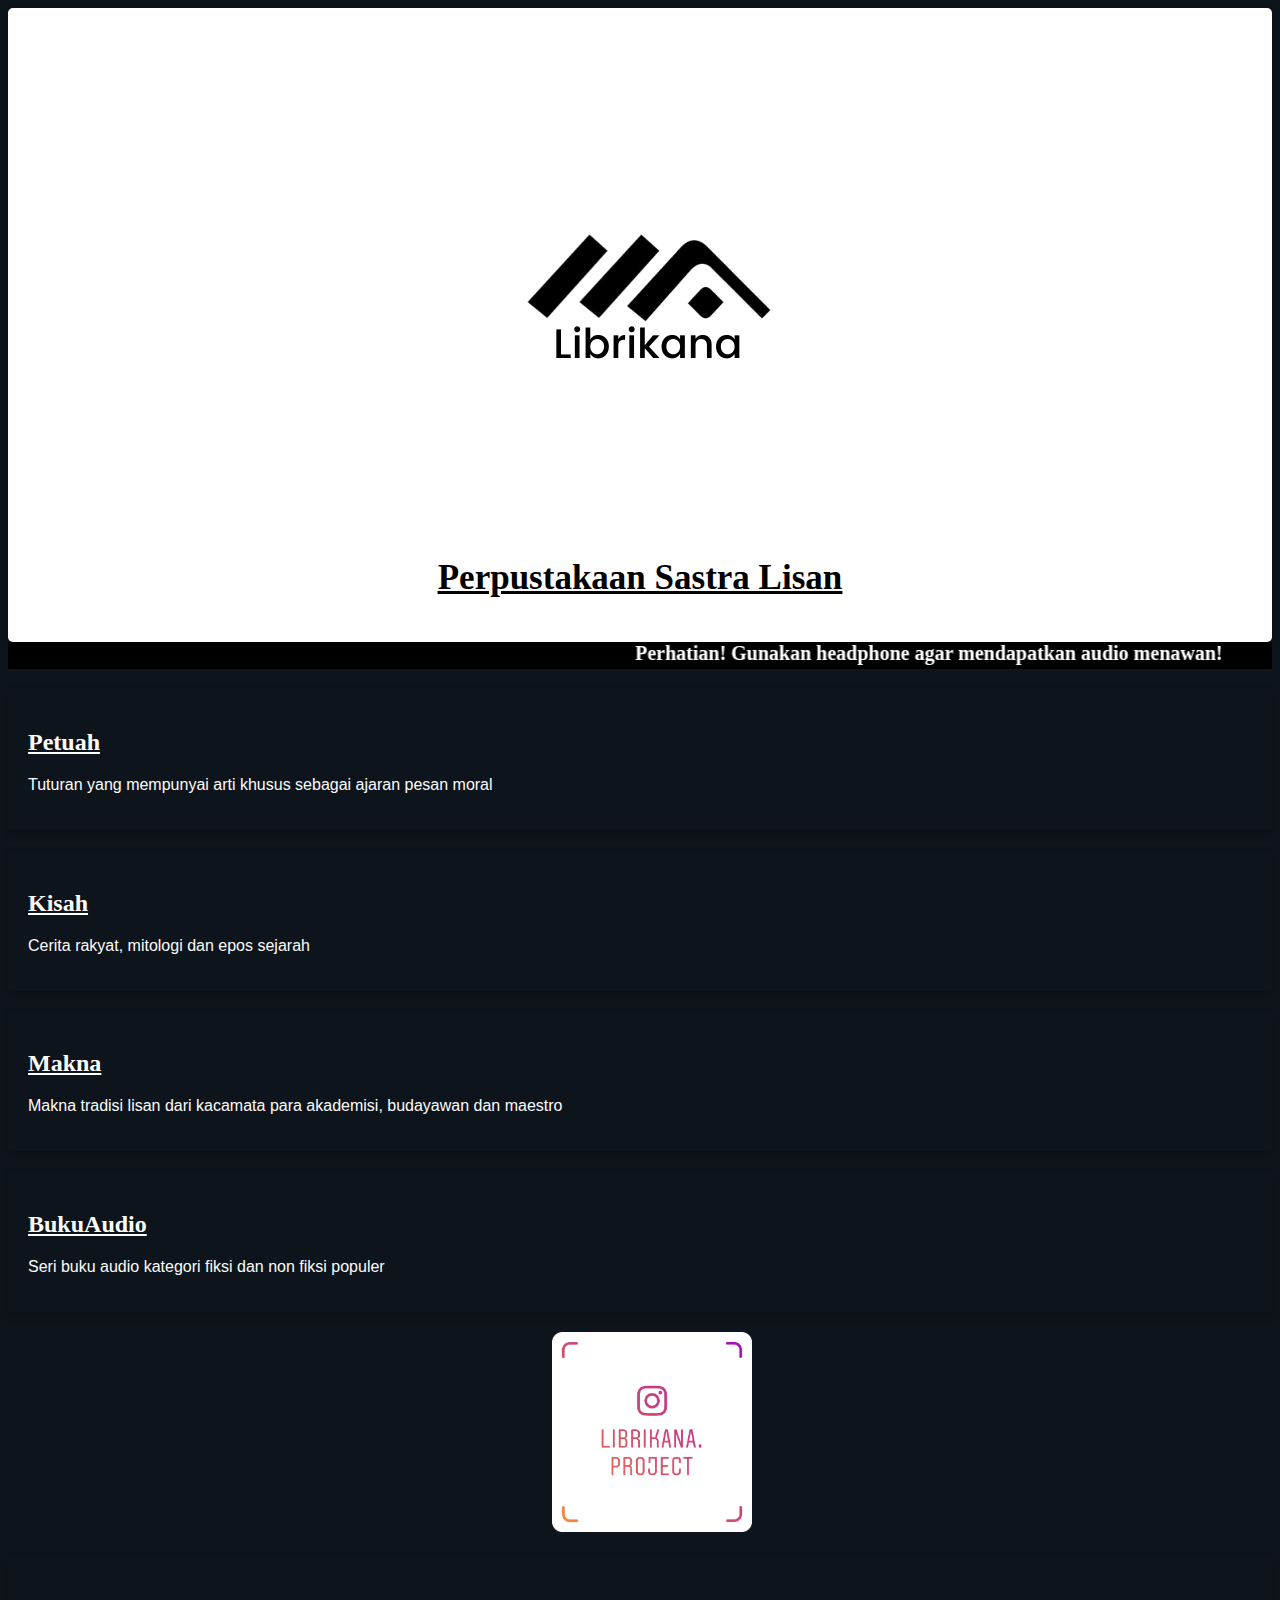
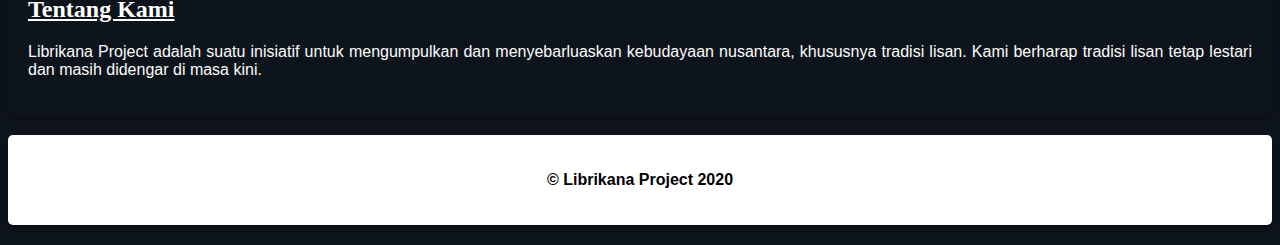
<file: index.html>
<!DOCTYPE html>
<html>
<head>
	<link rel="icon" href="asset/Librikana.png">
	<title> Librikana </title>
	<link rel="stylesheet" href="style/style.css">
	</head>

<body>
<header>
<div id="head" class="jumbotron">
 <img src="asset/Librikana.png" class="featured images" alt="logo">
 <a href="index.html"> <h1>Perpustakaan Sastra Lisan</h1> </a>
 </div>
<nav class="nav">
 <marquee behavior="alternate"> Perhatian! Gunakan headphone agar mendapatkan audio menawan! </marquee>
</nav>
</header>


<main class="main">
	<div id="content">
    <article id="Petuah" class="card">
	  <a href="petuah.html">	<h2>Petuah</h2> </a>
		 <p> Tuturan yang mempunyai arti khusus sebagai ajaran pesan moral </p>
	</article>
	</div>

		<article id="Kisah" class="card">
    <a href="kisah.html"> <h2>Kisah</h2> </a>
		<p> Cerita rakyat, mitologi dan epos sejarah </p>
	</article>

	<article id="Makna" class="card">
    <a href="makna.html"> <h2>Makna</h2> </a>
		<p> Makna tradisi lisan dari kacamata para akademisi, budayawan dan maestro </p>
	</article>

	<article id="BukuAudio" class="card">
    <a href="bukuaudio.html"> <h2>BukuAudio</h2> </a>
		<p> Seri buku audio kategori fiksi dan non fiksi populer </p>
	</article>
	
	 <div>
		<a href="https://www.instagram.com/librikana.project/" target="_blank"> <img src="asset/librikanaig.png" class="featured-images" alt="instagram"> </a>
    <article class="card">
		<h2>Tentang Kami</h2>
		<p>Librikana Project adalah suatu inisiatif untuk mengumpulkan dan menyebarluaskan kebudayaan nusantara, khususnya tradisi lisan. Kami berharap tradisi lisan tetap lestari dan masih didengar di masa kini. </p>
	</div>

	<footer>
		<p id="foot">&#169; Librikana Project 2020 </p>
	 </footer>
	</body>

	</html>

</main>
</file>
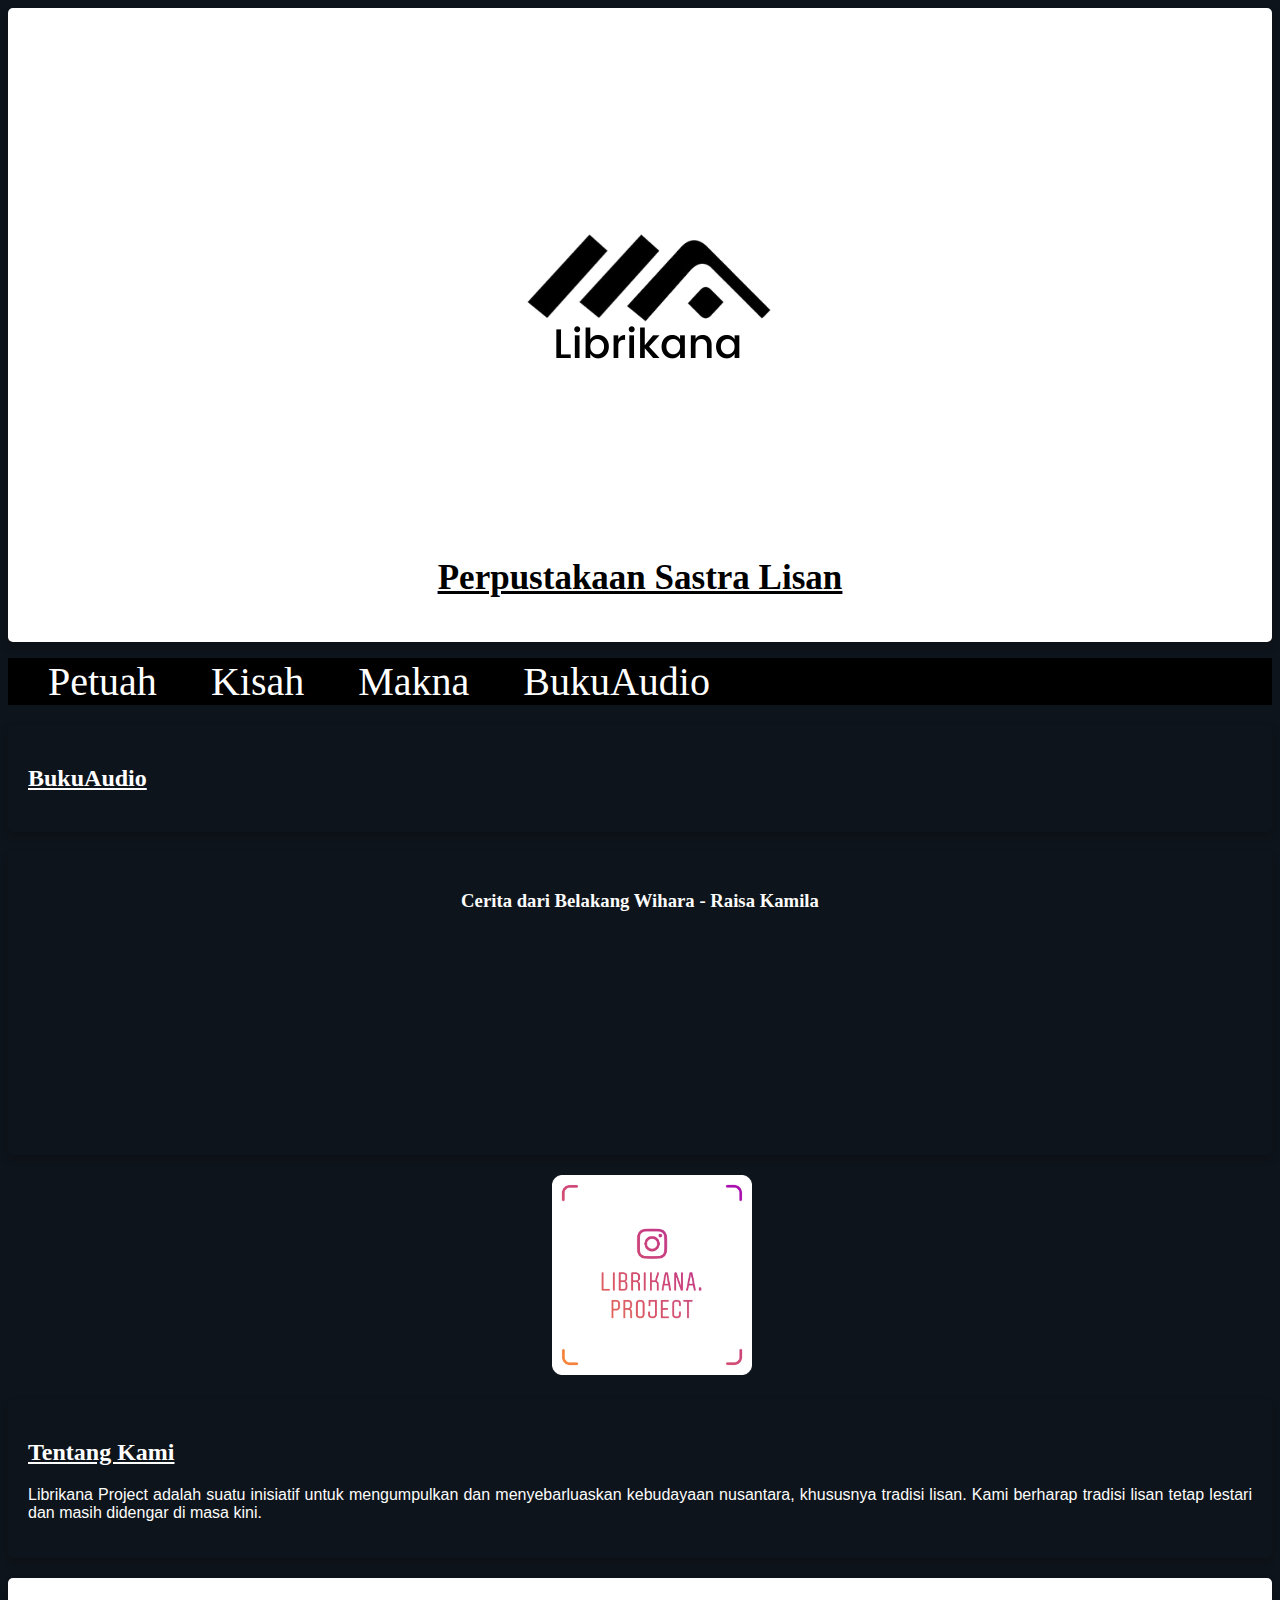
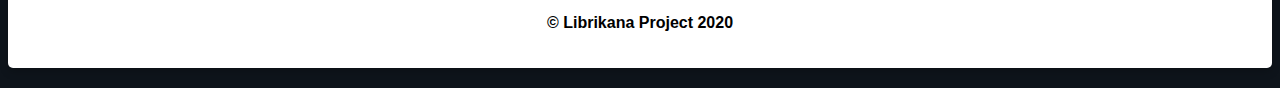
<file: bukuaudio.html>
<!DOCTYPE html>
<html>
<head>
	<link rel="icon" href="asset/Librikana.png">
	<title> Librikana </title>
	<link rel="stylesheet" href="style/style.css">
</head>

<body>
<header>
<div id="head" class="jumbotron">
 <img src="asset/Librikana.png" class="featured images" alt="logo">
 <a href="index.html"> <h1>Perpustakaan Sastra Lisan</h1> </a>
</div>
<nav class="nav li">
 <ul>
 <li><a href="petuah.html">Petuah</a></li>
 <li><a href="kisah.html">Kisah</a></li>
 <li><a href="makna.html">Makna</a></li>
 <li><a href="bukuaudio.html">BukuAudio</a></li>
 </ul>
</nav>
</header>


<div id="content">
 <article class="card">
  <h2>BukuAudio</h2>
</article>
</div>
	
<div id="content">
<article class="card">
   <h3>Cerita dari Belakang Wihara - Raisa Kamila</h3>
    <iframe src="https://anchor.fm/librikanaproject/embed/episodes/Cerita-dari-Belakang-Wihara-Raisa-Kamila---BukuAudio-Tank-Merah-Muda-ehrtuf" height="200px" width="100%" frameborder="0" scrolling="no"></iframe>
 	</article>
	</div>

<div>
	<a href="https://www.instagram.com/librikana.project/" target="_blank"> <img src="asset/librikanaig.png" class="featured-images" alt="instagram"> </a>
	<article class="card">
	<h2>Tentang Kami</h2>
	<p>Librikana Project adalah suatu inisiatif untuk mengumpulkan dan menyebarluaskan kebudayaan nusantara, khususnya tradisi lisan. Kami berharap tradisi lisan tetap lestari dan masih didengar di masa kini. </p>
</div>

<footer>
	<p id="foot">&#169; Librikana Project 2020 </p>
 </footer>
</body>

</html>

</main>
</file>
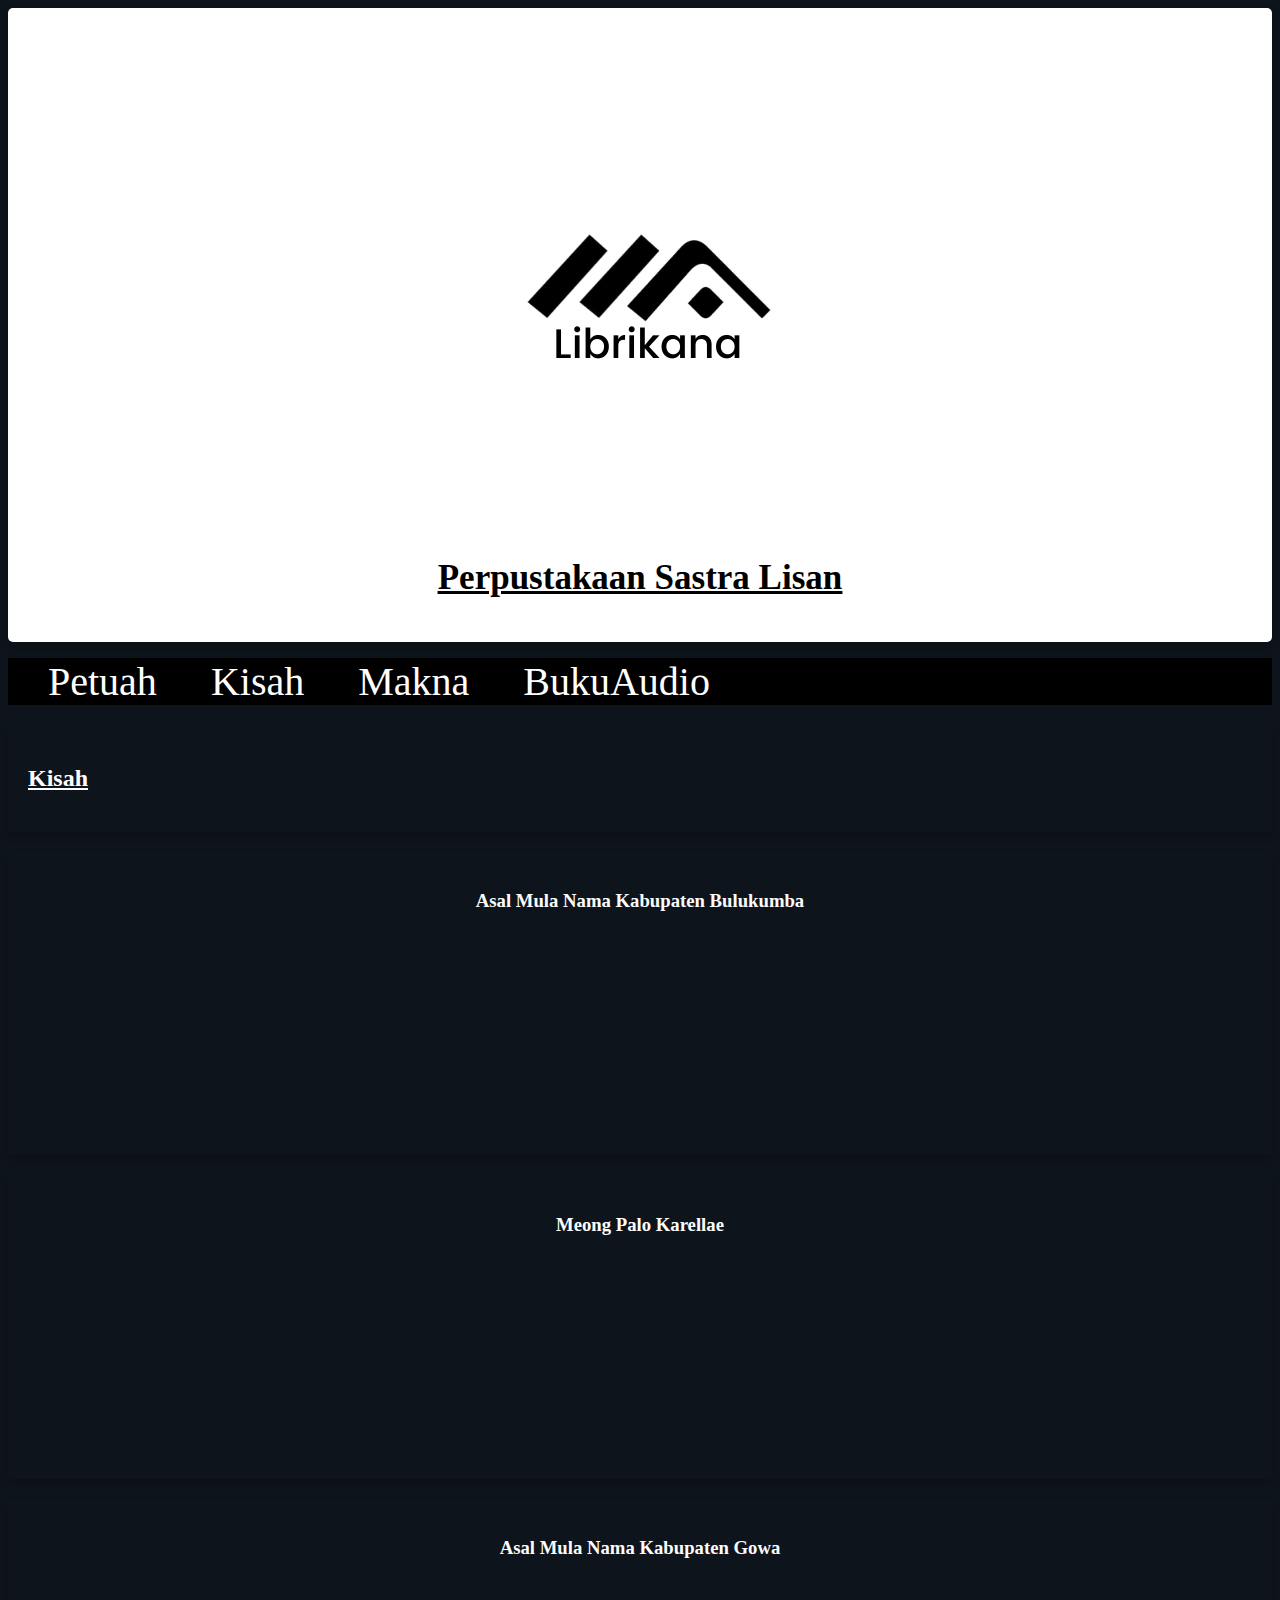
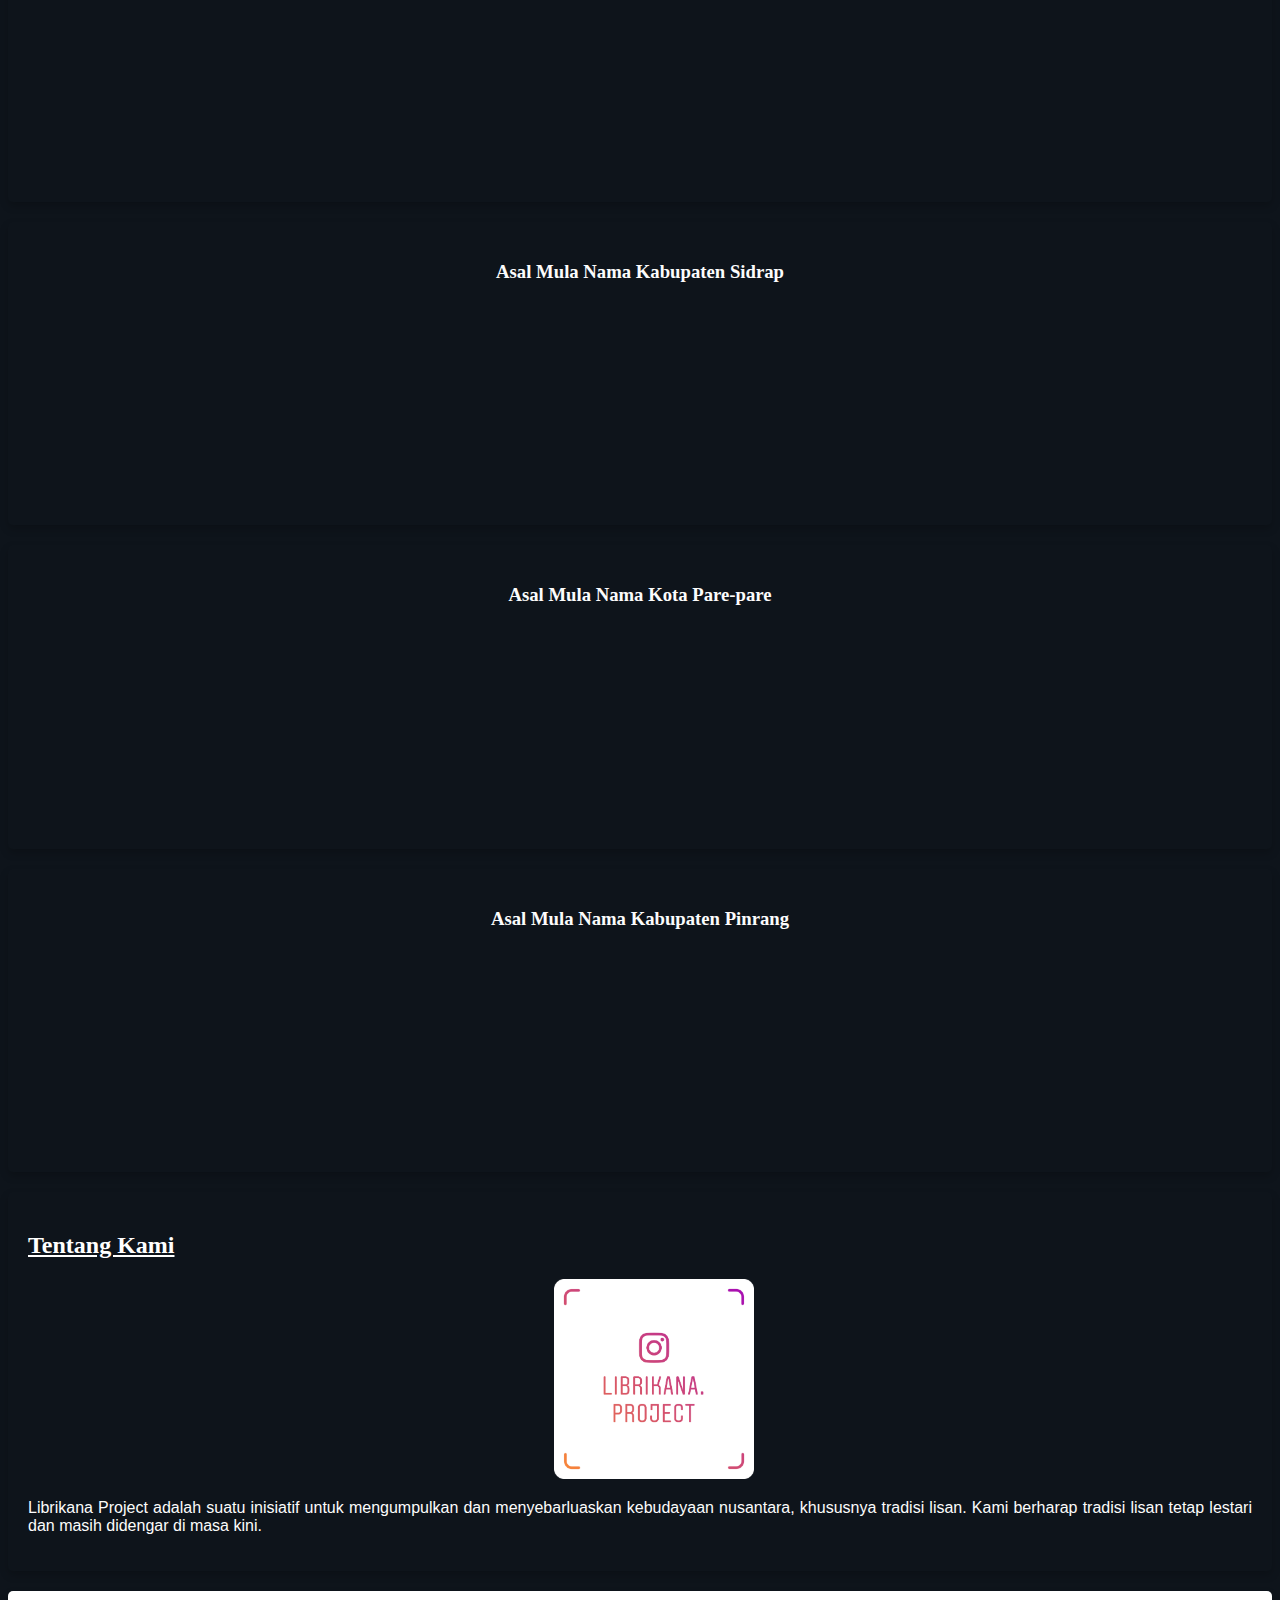
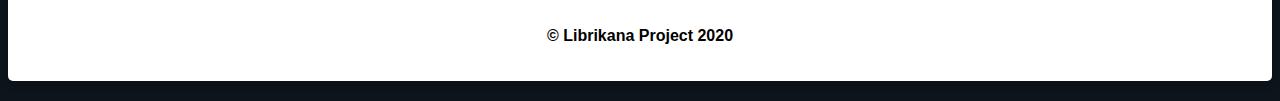
<file: kisah.html>
<!DOCTYPE html>
<html>
<head>
	<link rel="icon" href="asset/Librikana.png">
	<title> Librikana </title>
	<link rel="stylesheet" href="style/style.css">
</head>

<body>
<header>
<div id="head" class="jumbotron">
<img src="asset/Librikana.png" class="featured images" alt="logo">
 <a href="index.html"> <h1>Perpustakaan Sastra Lisan</h1> </a>
</div>
</div>
	<nav class="nav li">
	 <ul>
		<li><a href="petuah.html">Petuah</a></li>
		<li><a href="kisah.html">Kisah</a></li>
		<li><a href="makna.html">Makna</a></li>
		<li><a href="bukuaudio.html">BukuAudio</a></li>
	 </ul>
	</nav>
</header>


<div id="content">
 <article id="kisah" class="card">
  <h2>Kisah</h2>
	</article>
 </div>
<div id="content">
<article class="card">
   <h3>Asal Mula Nama Kabupaten Bulukumba</h3>
    <iframe src="https://anchor.fm/librikanaproject/embed/episodes/Asal-Mula-Nama-Kabupaten-Bulukumba-eglukc" height="200px" width="100%" frameborder="0" scrolling="no"></iframe>
 	</article>
	</div>
	
<div id="content">
<article class="card">
   <h3>Meong Palo Karellae</h3>
     <iframe src="https://anchor.fm/librikanaproject/embed/episodes/Meong-Palo-Karellae---Cerita-Rakyat-Suku-Bugis-eg5it2" height="200px" width="100%" frameborder="0" scrolling="no"></iframe>
 	</article>
	</div>
	
<div id="content">
<article class="card">
   <h3>Asal Mula Nama Kabupaten Gowa</h3>
     <iframe src="https://anchor.fm/librikanaproject/embed/episodes/Asal-Mula-Nama-Kabupaten-Gowa-eg5aio" height="200px" width="100%" frameborder="0" scrolling="no"></iframe>
 	</article>
	</div>
	
<div id="content">
	<article class="card">
	<h3>Asal Mula Nama Kabupaten Sidrap</h3>
	 <iframe src="https://anchor.fm/librikanaproject/embed/episodes/Asal-Mula-Nama-Kabupaten-Sidrap-efklbn" height="200px" width="100%" frameborder="0" scrolling="no"></iframe>
		</article>
		</div>

<div id="content">
	<article class="card">
   <h3>Asal Mula Nama Kota Pare-pare</h3>
   <iframe src="https://anchor.fm/librikanaproject/embed/episodes/Asal-Mula-Nama-Kota-Pare-pare-efhjs6" height="200px" width="100%" frameborder="0" scrolling="no"></iframe>
    		</article>
		</div>

<div id="content">
	<article class="card">
	<h3>Asal Mula Nama Kabupaten Pinrang</h3>
	<iframe src="https://anchor.fm/librikanaproject/embed/episodes/Asal-Mula-Nama-Kabupaten-Pinrang-ef9dbh" height="200px" width="100%" frameborder="0" scrolling="no"></iframe>
		</article>
		</div>

			<div>
			<article class="card">
				<h2>Tentang Kami</h2>
				<a href="https://www.instagram.com/librikana.project/" target="_blank"> <img src="asset/librikanaig.png" class="featured-images" alt="instagram"> </a>
				<p>Librikana Project adalah suatu inisiatif untuk mengumpulkan dan menyebarluaskan kebudayaan nusantara, khususnya tradisi lisan. Kami berharap tradisi lisan tetap lestari dan masih didengar di masa kini. </p>
			</article>
			</div>

			<footer>
				<p id="foot">&#169; Librikana Project 2020 </p>
			 </footer>
			</body>

			</html>

			</main>
</file>
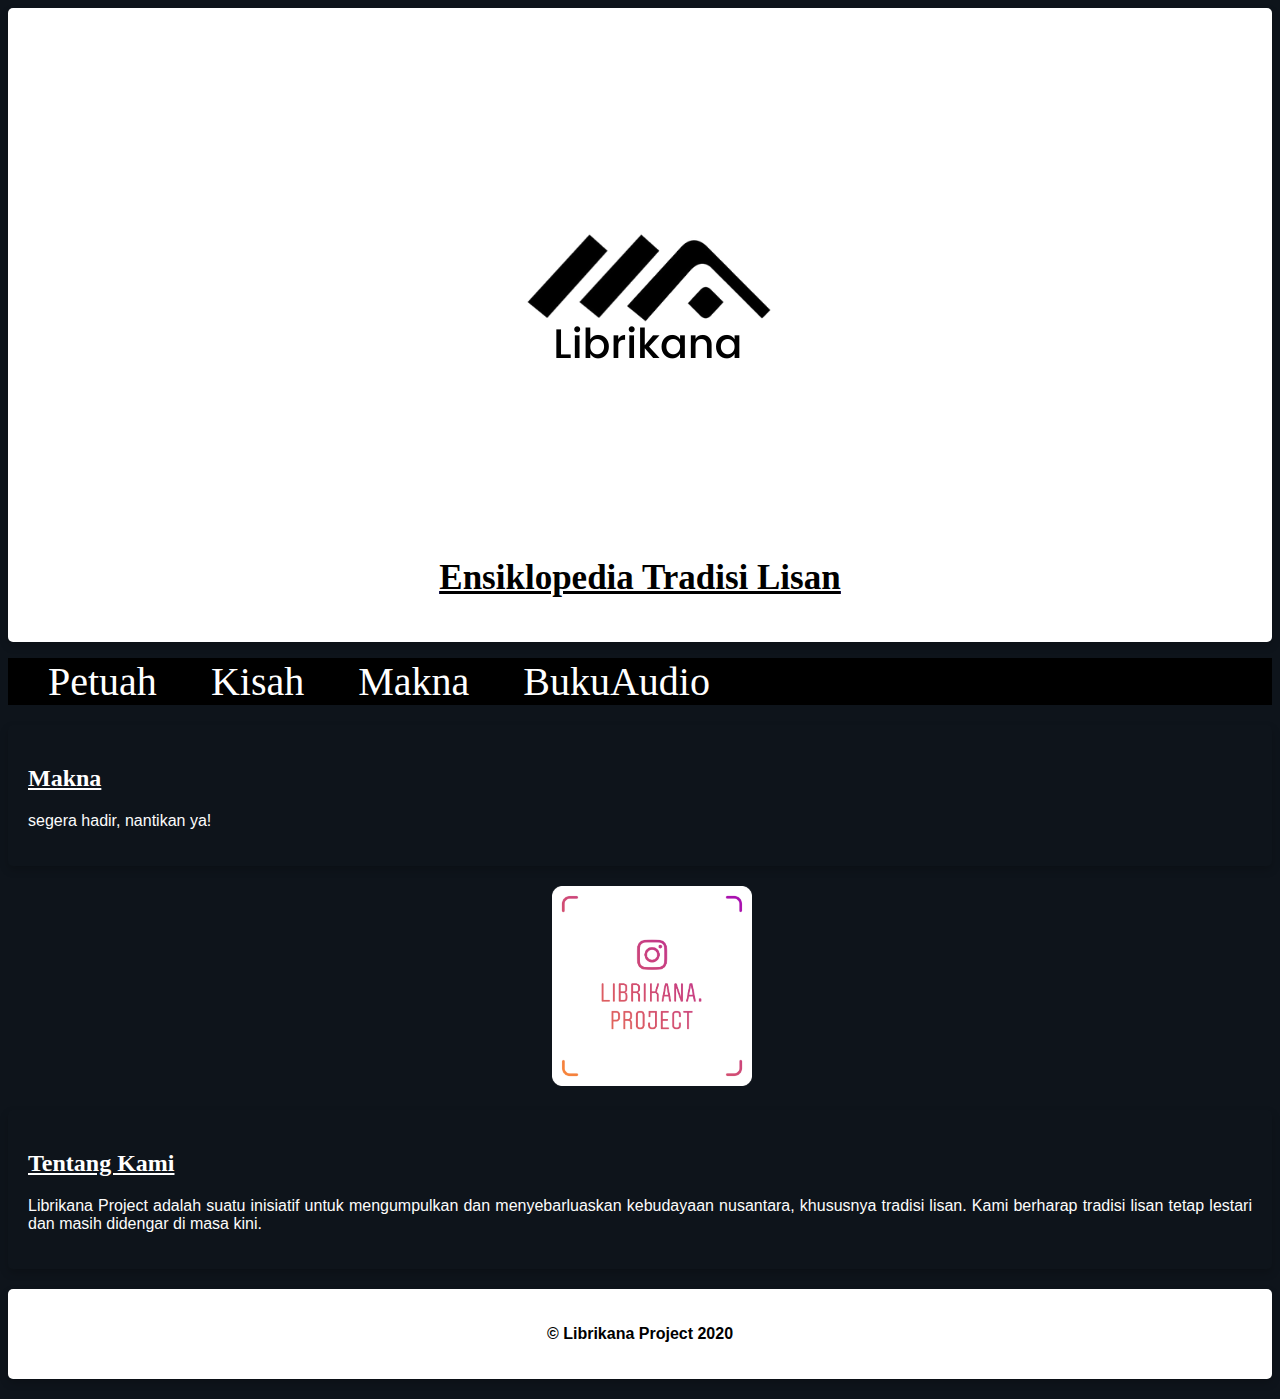
<file: makna.html>
<!DOCTYPE html>
<html>
<head>
	<link rel="icon" href="asset/Librikana.png">
	<title> Librikana </title>
	<link rel="stylesheet" href="style/style.css">
</head>

<body>
<header>
<div id="head" class="jumbotron">
 <img src="asset/Librikana.png" class="featured images" alt="logo">
 <a href="index.html"> <h1>Ensiklopedia Tradisi Lisan</h1> </a>
</div>
</div>
	<nav class="nav li">
	 <ul>
		<li><a href="petuah.html">Petuah</a></li>
		<li><a href="kisah.html">Kisah</a></li>
		<li><a href="makna.html">Makna</a></li>
		<li><a href="bukuaudio.html">BukuAudio</a></li>
	 </ul>
	</nav>
</header>


<div id="content">
 <article class="card">
  <h2>Makna</h2>
	 <p> segera hadir, nantikan ya! </p>
</div>

<div>
	<a href="https://www.instagram.com/librikana.project/" target="_blank"> <img src="asset/librikanaig.png" class="featured-images" alt="instagram"> </a>
	<article class="card">
	<h2>Tentang Kami</h2>
	<p>Librikana Project adalah suatu inisiatif untuk mengumpulkan dan menyebarluaskan kebudayaan nusantara, khususnya tradisi lisan. Kami berharap tradisi lisan tetap lestari dan masih didengar di masa kini. </p>
</div>

<footer>
	<p id="foot">&#169; Librikana Project 2020 </p>
 </footer>
</body>

</html>

</main>
</file>
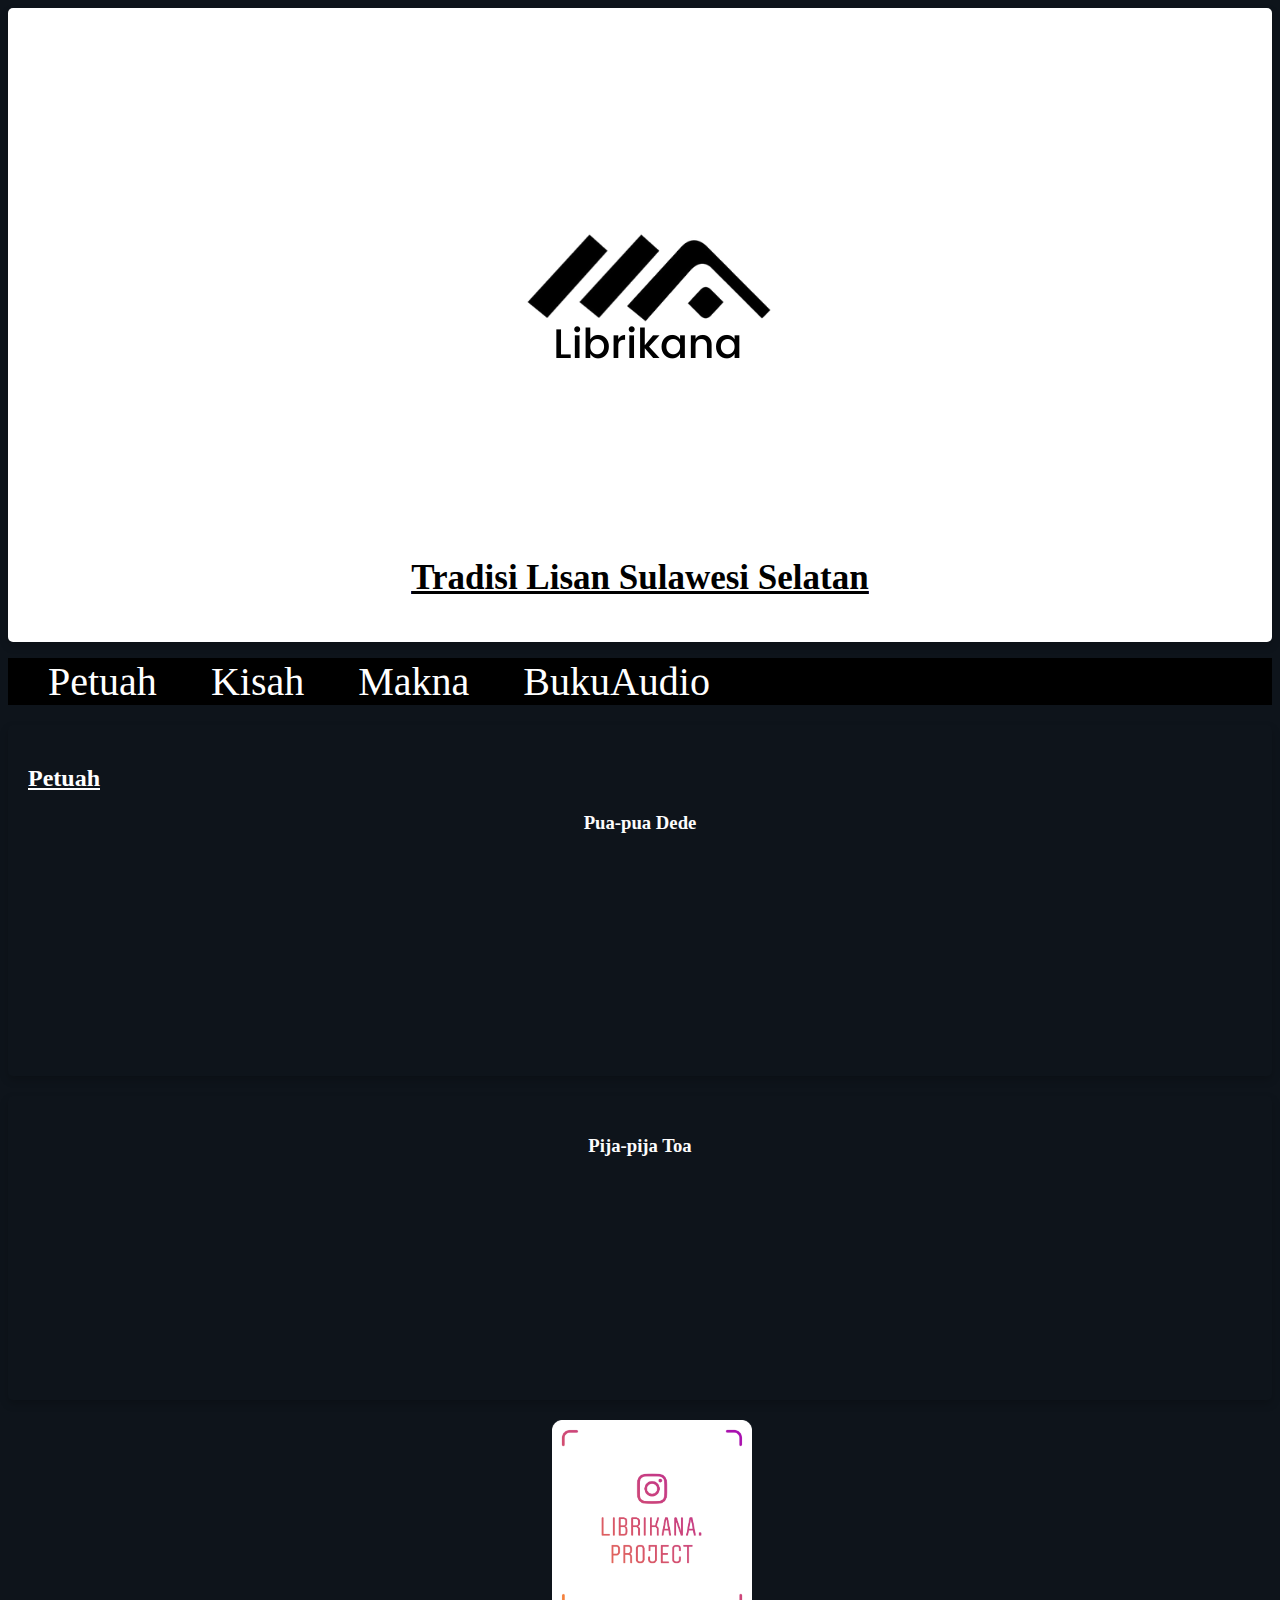
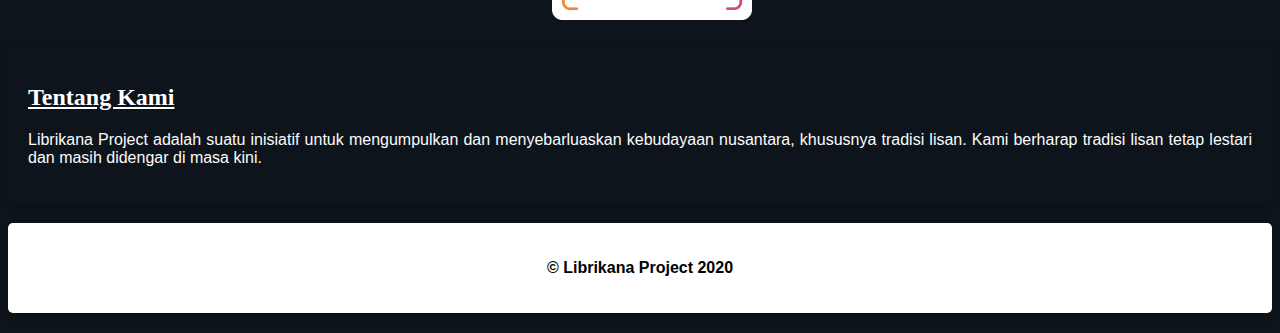
<file: petuah.html>
<!DOCTYPE html>
<html>
<head>
	<link rel="icon" href="asset/Librikana.png">
	<title> Librikana </title>
		<link rel="stylesheet" href="style/style.css">
</head>

<body>
<header>
<div id="head" class="jumbotron">
 <img src="asset/Librikana.png" class="featured images" alt="logo">
 <a href="index.html"> <h1>Tradisi Lisan Sulawesi Selatan</h1> </a>
</div>
</div>
	<nav class="nav li">
	 <ul>
		<li><a href="petuah.html">Petuah</a></li>
		<li><a href="kisah.html">Kisah</a></li>
		<li><a href="makna.html">Makna</a></li>
		<li><a href="bukuaudio.html">BukuAudio</a></li>
	 </ul>
	</nav>
</header>


<div id="content">
 <article class="card">
  <h2>Petuah</h2>
	<h3>Pua-pua Dede</h3>
 <iframe src="https://anchor.fm/librikanaproject/embed/episodes/Pua-pua-Dede--Tradisi-Lisan-Selayar-ediep2" height="200px" width="100%" frameborder="0" scrolling="no"></iframe>
</article>
</div>

<div id="content">
 <article class="card">
	 <h3>Pija-pija Toa</h3>
 <iframe src="https://anchor.fm/librikanaproject/embed/episodes/Pija-pija-toa--Tradisi-lisan-Makassar-edcuib" height="200px" width="100%" frameborder="0" scrolling="no"></iframe>
</article>
</div>

<div>
	<a href="https://www.instagram.com/librikana.project/" target="_blank"> <img src="asset/librikanaig.png" class="featured-images" alt="instagram"> </a>
	<article class="card">
	<h2>Tentang Kami</h2>
	<p>Librikana Project adalah suatu inisiatif untuk mengumpulkan dan menyebarluaskan kebudayaan nusantara, khususnya tradisi lisan. Kami berharap tradisi lisan tetap lestari dan masih didengar di masa kini. </p>
</div>

<footer>
	<p id="foot">&#169; Librikana Project 2020 </p>
 </footer>
</body>

</html>

</main>
</file>
<file: style/style.css>
@import url('https://fonts.googleapis.com/css2?family=Quicksand:wght@500&display=swap');

*{
	box-sizing: border-box;
}

.nav li{
	display: inline;
	list-style-type: none;
	margin-right: 50px;
}

header{
	display: inline;
}

h1{
	color: black;
	font-size: 35px;
	text-decoration: underline;
}

h2 {
   color: white;
   text-decoration: underline;
}

h3 {
	color: white
	left: 43%;
	text-align: center;
}

nav{
		background-color: black;
		position:sticky;
	        margin-top: 0px;
	
}

nav a{
	font-size: 40px;
	font-weight: 400;
	text-decoration: none;
	color: white;
	top: 0px;
}

nav a:hover{
	font-weight:bold;
	font-size: 30px;
	font-weight: 30px;
	text-decoration: none;
}

.jumbotron{
	font-size: 30px;
	background-color: white;
	text-align:center;
	color: black;
	padding: 40px;
	}

	#head{
		box-shadow: 0 4px 8px 0 rgba(0, 0, 0, 0.2);
		border-radius: 5px;
	        padding: 20px;
	}

marquee{
	color: white;
	font-weight:bold;
	font-size:20px;
}

body{
	background: #0E141B;
	color: #fcfcfc;
}

p{ 
	font-family: sans-serif;
	text-align: justify;
}

.card{
	box-shadow: 0 4px 8px 0 rgba(0, 0, 0, 0.2);
	border-radius: 5px;
	padding: 20px;
	margin-top: 20px;
	margin-bottom: 20px;
	position: relative;
	}

.featured-images{
	 width: 200px;
   max-height: 200px;
   object-fit: cover;
   object-position: right;
	 position: relative;
	 left: 43%;
}

footer {
   padding: 20px;
   color: black;
   background-color: white;
   text-align: center;
   font-weight: bold;
	 box-shadow: 0 4px 8px 0 rgba(0, 0, 0, 0.2);
 	 border-radius: 5px;
	 padding: 20px;
 	 margin-top: 20px;
   margin-bottom: 20px
}

#foot {
    text-align: center;
}

#Petuah {
	width: 100%
}

#Kisah {
	width: 100%
}

#BukuAudio{
	width: 100%
}

#Makna{
	width: 100%
}

@media screen and (max-width: 1000px) {
   #content {
       width: 100%;
       padding: 0;
   }
}
</file>
